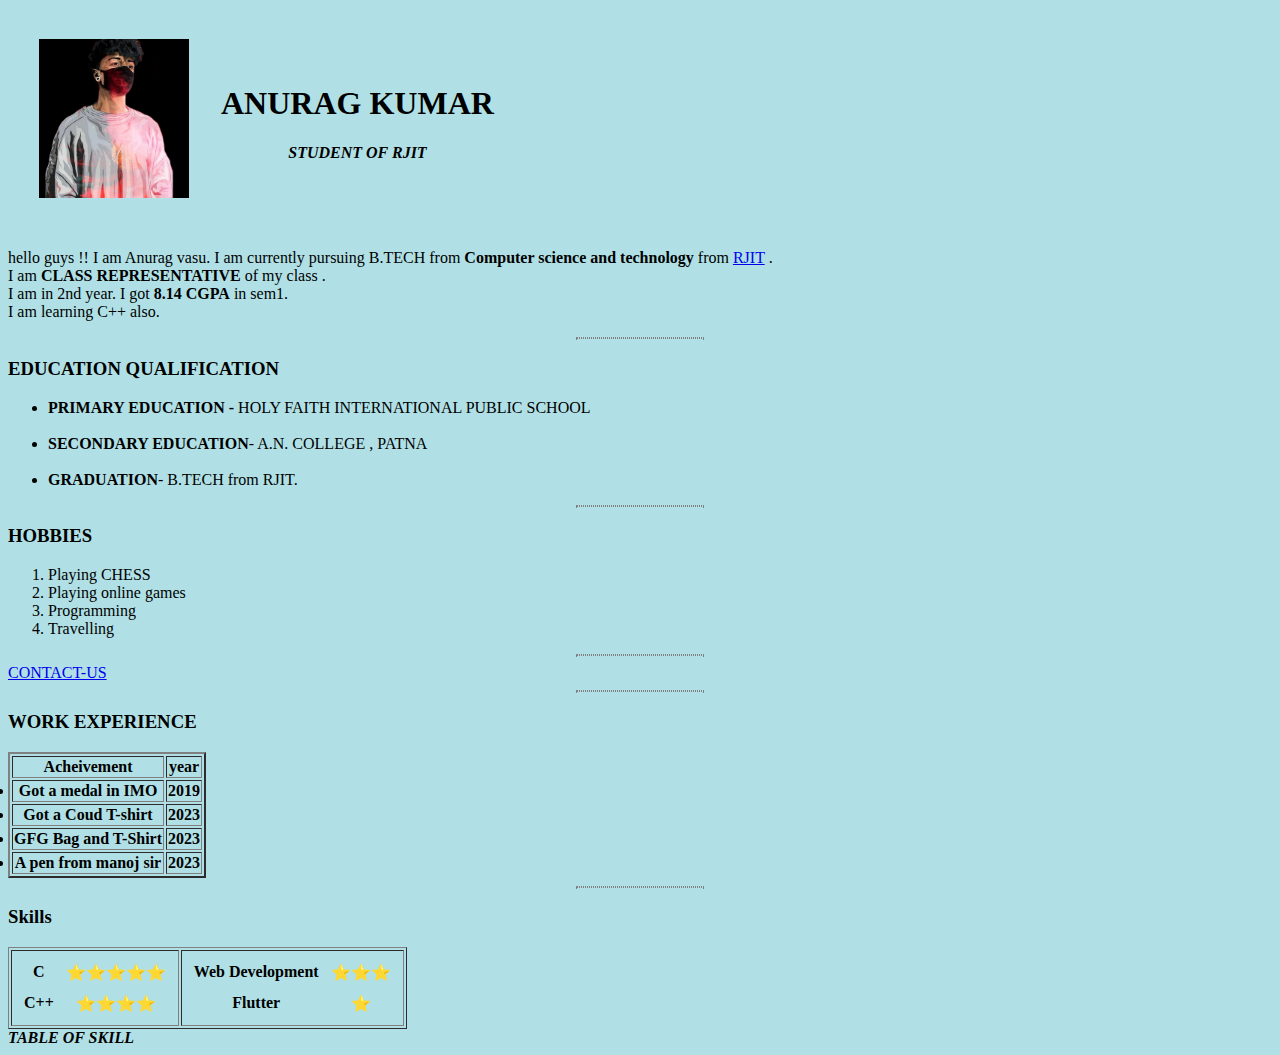
<file: ANURAG PERSONAL WEBSITE/index.html>
<!DOCTYPE html>
<html lang="en">
<head>
    <meta charset="UTF-8">
    <meta name="viewport" content="width=10, initial-scale=1.0">
    <title>Anurag personal site</title>
    <style>
        hr{
            border-style: dotted;
            width: 10%;
            height: 0px;
        }
    </style>
</head>
<body style="background-color: powderblue;">
    <table cellspacing="30">
        <tbody>
            <tr>
                <th><img src="wallpaper.jpg" length="150" width="150"  ></th>
                <th><h1 align="center">ANURAG KUMAR </h1>
                    <!-- <p ><i>STUDENT OF RJIT</i></p> -->
                    <p><em>STUDENT OF <strong>RJIT</strong></em></p>
                    </th>
            </tr>
        </tbody>
    </table>
    <p>hello guys !! I am Anurag vasu. I am currently pursuing B.TECH from <strong> Computer science and technology </strong>from <a href="RJIT.html">RJIT</a> . <br>I am <strong>CLASS REPRESENTATIVE </strong> of my class . <br> I am in 2nd year. I got <strong> 8.14 CGPA</strong> in sem1. <br> I am learning C++ also. </p>
    
    <hr>
    <h3>EDUCATION QUALIFICATION</h3>
    <!--<p>1) <strong>PRIMARY EDUCATION -</strong> HOLY FAITH INTERNATIONAL PUBLIC SCHOOL <br> 2)<strong> SECONDARY EDUCATION</strong>- A.N. COLLEGE , PATNA <br> 3) <strong>GRADUATION</strong>- B.TECH from RJIT.

    </p>-->
    <p><ul><li><strong>PRIMARY EDUCATION -</strong> HOLY FAITH INTERNATIONAL PUBLIC SCHOOL</li> <br><li> <strong> SECONDARY EDUCATION</strong>- A.N. COLLEGE , PATNA </li><br> <li> <strong>GRADUATION</strong>- B.TECH from RJIT.</li>

    </ul></p>
    <hr>
    <h3>HOBBIES</h3>
    <p><ol><li>Playing CHESS</li><li>Playing online games</li> <li>Programming</li><li>Travelling</li></ol></p>
    <!--
        ORDERED LIST have two types type="i" for roman number 
        start="5" , numbering start from 5

        UNORDERED LIST
        type="circle","square","hexagon".
    -->
    <hr>
    <a href="CONTACT-ME.html">CONTACT-US</a>
    <hr>
    <h3>WORK EXPERIENCE</h3>
    <table border="2">
        <thead>
            <tr>
                <th>Acheivement</th>
                <th>year</th>
            </tr>
        </thead>
        <tbody><ul>
            <tr>
                <th><li>Got a medal in IMO</li></th>
                <th>2019</th>
            </tr>
            <tr>
                <th><li>Got a Coud T-shirt</li></th>
                <th>2023</th>
            </tr>
            <tfoot>
                <tr>
                    <th><li>GFG Bag and T-Shirt</li></th>
                    <th>2023</th>
                </tr>
                <tr>
                    <th><li>A pen from manoj sir</li></th>
                    <th>2023</th>
                </tr>
            </tfoot>
        </tbody>
    </ul>
    </table>
    <hr>
    <h3>Skills</h3>

    <table border="1">
        <tr>
            <th>
                <table cellspacing="10">
                    <tr>
                            <th>C</th>
                            <th>⭐⭐⭐⭐⭐</th>
                        </tr>
                        <tr>
                            <th>C++</th>
                            <th>⭐⭐⭐⭐</th>
                        </tr>
                        <!-- <tr>
                            <th>Web Development</th>
                            <th>⭐⭐⭐</th>
                        </tr>
                        <tr>
                            <th>Flutter</th>
                            <th>⭐</th>
                        </tr> -->
                </table>
            </th>
            <th>
                <table cellspacing="10" >
                        <!-- <tr>
                            <th>C</th>
                            <th>⭐⭐⭐⭐⭐</th>
                        </tr>
                        <tr>
                            <th>C++</th>
                            <th>⭐⭐⭐⭐</th>
                        </tr> -->
                        <tr>
                            <th>Web Development</th>
                            <th>⭐⭐⭐</th>
                        </tr>
                        <tr>
                            <th>Flutter</th>
                            <th>⭐</th>
                        </tr>
                </table>
            </th>
        </tr>
    </table>


<caption align="center"><em><strong>       TABLE OF SKILL</strong></em></caption>





    
</body>
</html>
</file>
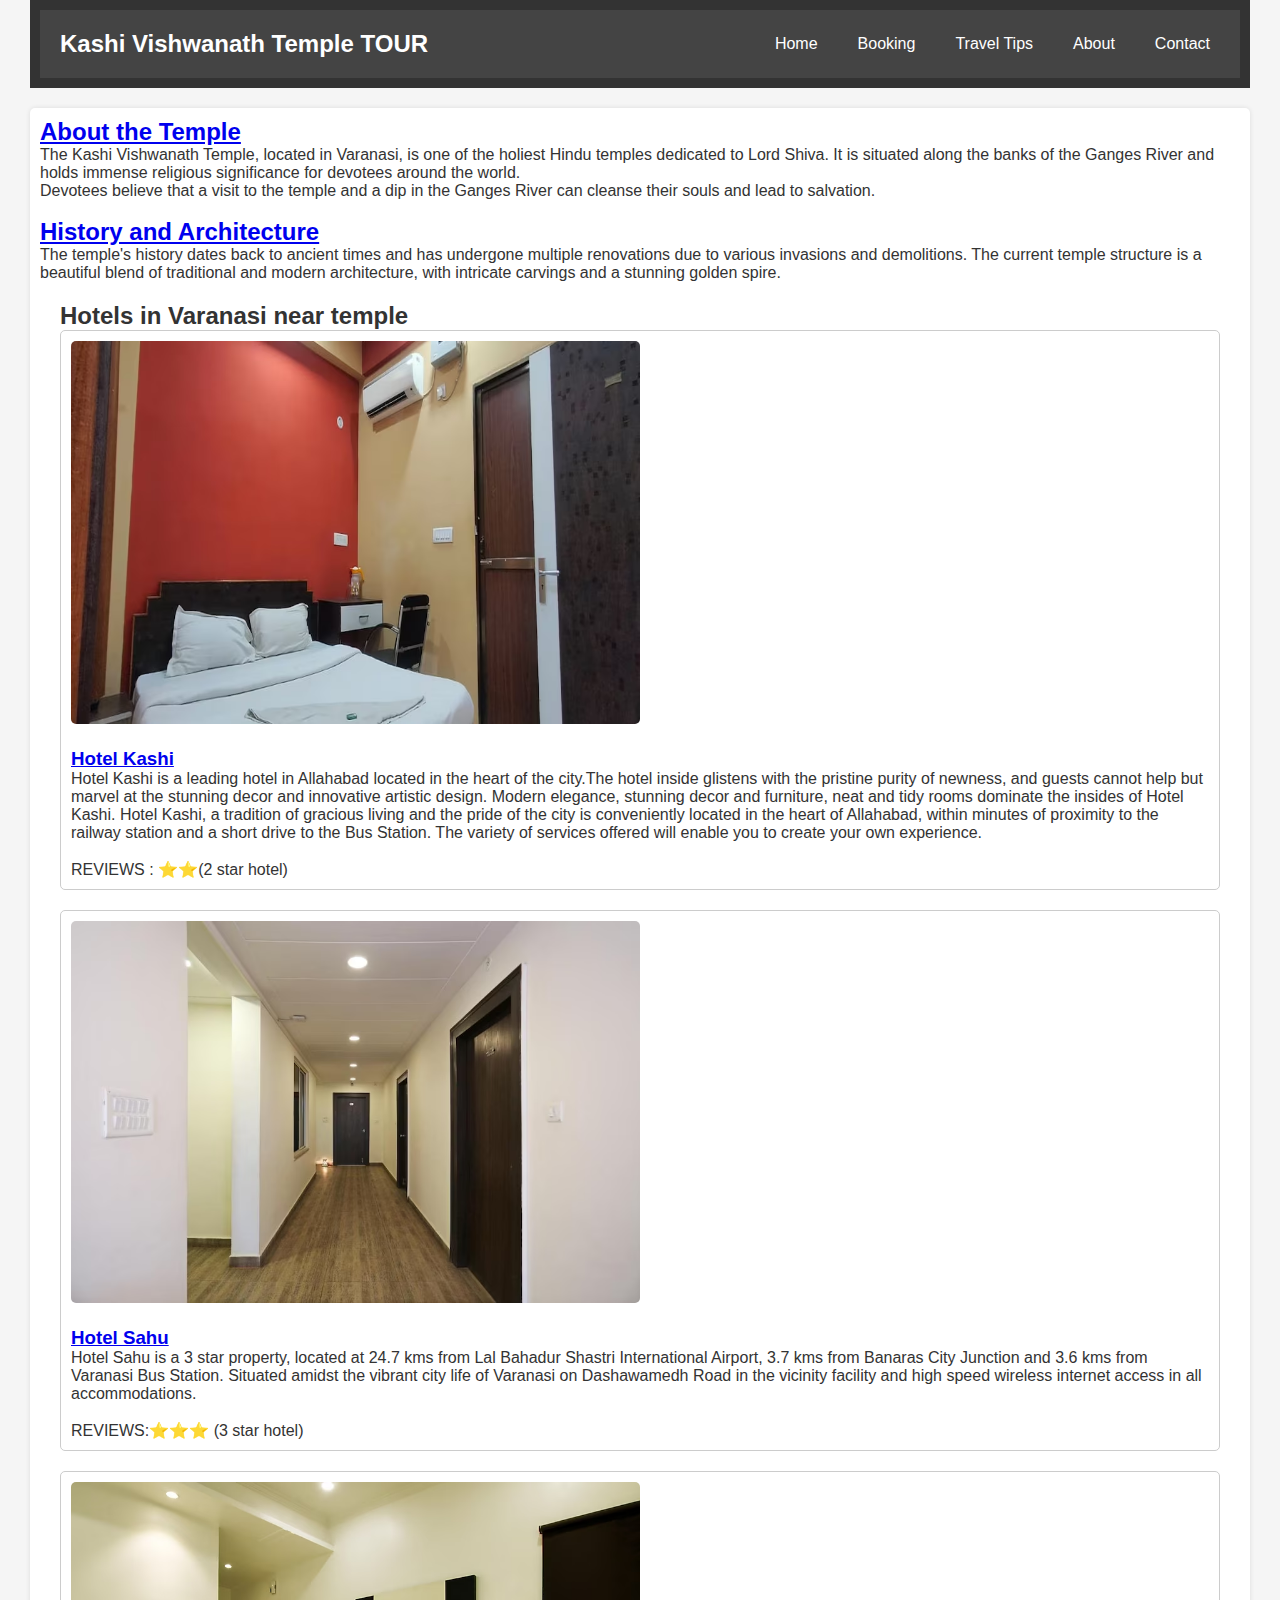
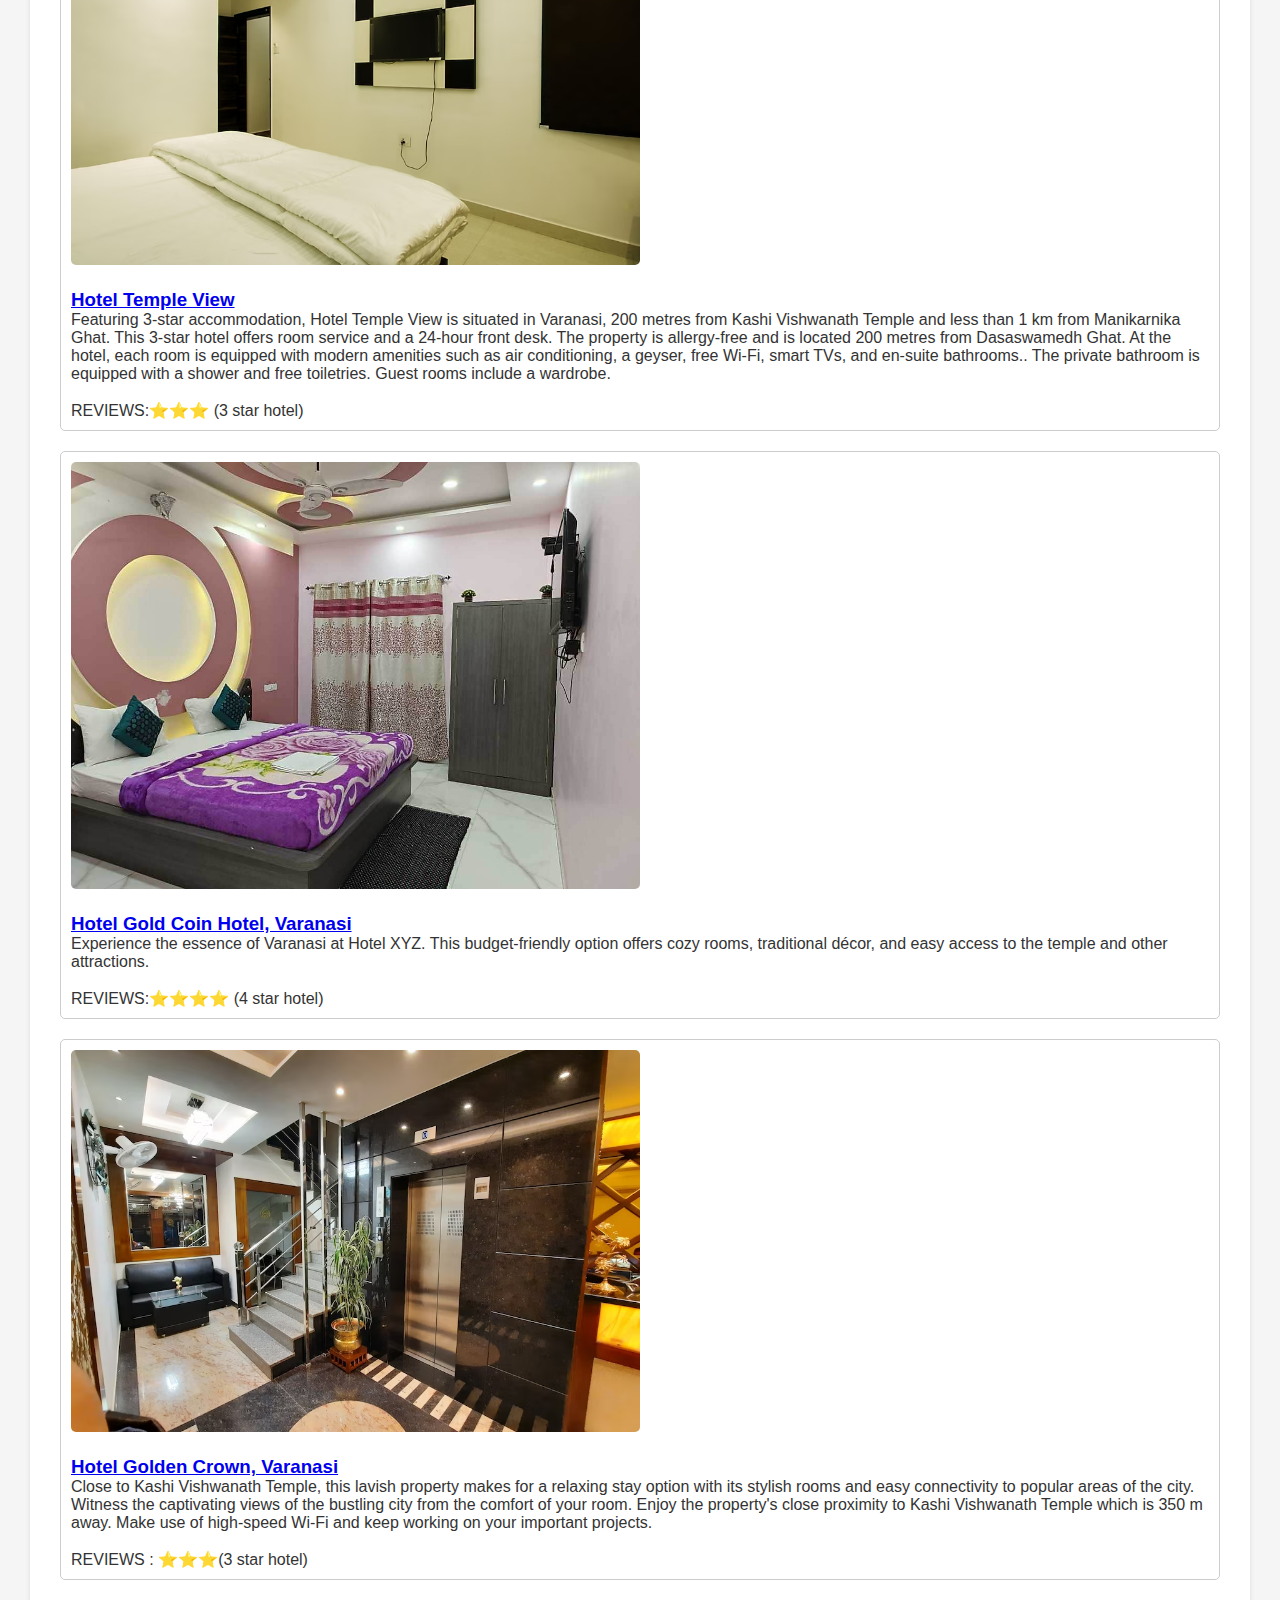
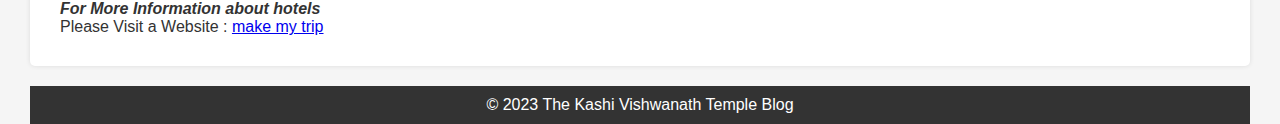
<file: travelblog/index.html>
<!DOCTYPE html>
<html lang="en">
<head>
    <meta charset="UTF-8">
    <meta name="viewport" content="width=device-width, initial-scale=1.0">
    <link rel="stylesheet" href="styless.css">
    <title>Kashi Vishwanath Temple Blog</title>
</head>
<body>
    <header>
        <nav>
            <div class="logo">
                <h1>Kashi Vishwanath Temple TOUR</h1>
            </div>
            <ul class="nav-links">
                <li><a href="https://www.travelblog.org/" target="_blank">Home</a></li>
                <li><a href="https://www.makemytrip.com/" target="_blank" >Booking</a></li>
                <li><a href="https://lucyliveshere.com/2023/04/10/varanasi-travel-tips-dos-and-donts-in-varanasi/" target="_blank">Travel Tips</a></li>
                <li><a href="https://onemileatatime.com/insights/day-to-day-life-full-time-travel-blogger/" target="_blank">About</a></li>
                <li><a href="https://wanderingon.com/contact-us/" target="_blank">Contact</a></li>
            </ul>
        </nav>
    </header>
    
    <main>
        <section id="about">
            <h2><strong><a href="https://en.wikipedia.org/wiki/Kashi_Vishwanath_Temple" target="_blank">About the Temple</a></strong></h2>
            <p>The Kashi Vishwanath Temple, located in Varanasi, is one of the holiest Hindu temples dedicated to Lord Shiva. It is situated along the banks of the Ganges River and holds immense religious significance for devotees around the world.</p>
            <p>Devotees believe that a visit to the temple and a dip in the Ganges River can cleanse their souls and lead to salvation.</p>
        </section>
        <section id="history">
            <br><h2><strong><a href="https://en.wikipedia.org/wiki/Kashi_Vishwanath_Temple#History" target="_blank">History and Architecture</a></strong></h2>
            <p>The temple's history dates back to ancient times and has undergone multiple renovations due to various invasions and demolitions. The current temple structure is a beautiful blend of traditional and modern architecture, with intricate carvings and a stunning golden spire.</p>
        </section>
        <!-- Add more sections as needed -->
        <section id="hotels">
            <h2>Hotels in Varanasi near temple</h2>
            <div class="hotel">
               <a href="https://www.makemytrip.com/hotels/photos-of-hotel_kashi-details-prayagraj_allahabad.html" target="_blank"> <img src="hotel5.jpg" alt="Hotel 5"</a>
                <h3><a href="https://www.makemytrip.com/hotels/hotel-details/?hotelId=202101131431291974&_uCurrency=INR&checkin=09132023&checkout=09142023&city=CTVNS&cmp=SEO&country=IN&lat=25.31091&lng=83.0071&locusId=CTVNS&locusType=city&mmPoiTag=POI%7CKashi%20Vishwanath%20Temple%7CPOI70796%7C25.310858%7C83.0084896&modifyDates=true&rank=65&roomStayQualifier=2e0e&searchText=Kashi%20Vishwanath%20Temple%2C%20Varanasi&seoReq=1692434233660&mtkeys=defaultMtkey" target="_blank">Hotel Kashi</a></h3>
                <p>Hotel Kashi is a leading hotel in Allahabad located in the heart of the city.The hotel inside glistens with the pristine purity of newness, and guests cannot help but marvel at the stunning decor and innovative artistic design. Modern elegance, stunning decor and furniture, neat and tidy rooms dominate the insides of Hotel Kashi. Hotel Kashi, a tradition of gracious living and the pride of the city is conveniently located in the heart of Allahabad, within minutes of proximity to the railway station and a short drive to the Bus Station. The variety of services offered will enable you to create your own experience.</p><br>
                    <p>REVIEWS : ⭐⭐(2 star hotel)</p>
            </div>
            <div class="hotel">
                <a href="https://www.makemytrip.com/hotels/photos-of-hotel_sahu-details-varanasi.html" target="_blank"> <img src="hotel4.jpg" alt="Hotel 2"> </a>
                <h3><a href="https://www.makemytrip.com/hotels/hotel-details/?hotelId=201302162009496520&_uCurrency=INR&checkin=09132023&checkout=09142023&city=CTVNS&cmp=SEO&country=IN&lat=25.30879&lng=83.00897&locusId=CTVNS&locusType=city&mmPoiTag=POI%7CKashi%20Vishwanath%20Temple%7CPOI70796%7C25.310858%7C83.0084896&modifyDates=true&rank=15&roomStayQualifier=2e0e&searchText=Kashi%20Vishwanath%20Temple%2C%20Varanasi&seoReq=1692434233660&mtkeys=defaultMtkey" target="_blank">    Hotel Sahu </a> </h3>
                <p>Hotel Sahu is a 3 star property, located at 24.7 kms from Lal Bahadur Shastri International Airport, 3.7 kms from Banaras City Junction and 3.6 kms from Varanasi Bus Station. Situated amidst the vibrant city life of Varanasi on Dashawamedh Road in the vicinity facility and high speed wireless internet access in all accommodations.</p><br>
                <p>REVIEWS:⭐⭐⭐ (3 star hotel)</p>
            </div>
            <div class="hotel">
               <a href="https://www.makemytrip.com/hotels/hotel_temple_view-details-varanasi.html" target="_blank"> <img src="hotel1.jpg" alt="Hotel 3"></a>
                <h3><a href="https://www.makemytrip.com/hotels/hotel-details/?hotelId=202306070917401982&_uCurrency=INR&checkin=09132023&checkout=09142023&city=CTVNS&cmp=SEO&country=IN&lat=25.31007&lng=83.00965&locusId=CTVNS&locusType=city&mmPoiTag=POI%7CKashi%20Vishwanath%20Temple%7CPOI70796%7C25.310858%7C83.0084896&modifyDates=true&rank=67&roomStayQualifier=2e0e&searchText=Kashi%20Vishwanath%20Temple%2C%20Varanasi&seoReq=1692434233660&mtkeys=defaultMtkey" target="_blank">    Hotel Temple View </a> </h3>
                <p>Featuring 3-star accommodation, Hotel Temple View is situated in Varanasi, 200 metres from Kashi Vishwanath Temple and less than 1 km from Manikarnika Ghat. This 3-star hotel offers room service and a 24-hour front desk. The property is allergy-free and is located 200 metres from Dasaswamedh Ghat. At the hotel, each room is equipped with modern amenities such as air conditioning, a geyser, free Wi-Fi, smart TVs, and en-suite bathrooms.. The private bathroom is equipped with a shower and free toiletries. Guest rooms include a wardrobe.</p><br>
                <p>REVIEWS:⭐⭐⭐ (3 star hotel)</p>
            </div>
            <div class="hotel">
                <a href="https://www.makemytrip.com/hotels/gold_coin_hotel_varanasi-details-varanasi.html" target="_blank"><img src="hotel2.jpg" alt="Hotel 4"></a>
                <h3><a href="https://www.makemytrip.com/hotels/hotel-details/?hotelId=202204271429314062&_uCurrency=INR&checkin=09132023&checkout=09142023&city=CTVNS&cmp=SEO&country=IN&lat=25.31053&lng=83.00922&locusId=CTVNS&locusType=city&mmPoiTag=POI%7CKashi%20Vishwanath%20Temple%7CPOI70796%7C25.310858%7C83.0084896&modifyDates=true&pwa_ssr=true&rank=2&roomStayQualifier=2e0e&searchText=Kashi%20Vishwanath%20Temple%2C%20Varanasi&seoReq=1692434233660&mtkeys=defaultMtkey" target="_blank">  Hotel Gold Coin Hotel, Varanasi</a></h3>
                <p>Experience the essence of Varanasi at Hotel XYZ. This budget-friendly option offers cozy rooms, traditional décor, and easy access to the temple and other attractions.</p><br>
                <p>REVIEWS:⭐⭐⭐⭐ (4 star hotel) </p>
            </div>
            <div class="hotel">
                <a href="https://www.makemytrip.com/hotels/hotel_golden_crown-details-varanasi.html?cmp=disp_omg_df&source=712877_QW43-NVaQBqMwY0xzOHpCA_" target="_blank"><img src="hotel3.jpg" alt="Hotel 5"></a>
                <h3><a href="https://www.makemytrip.com/hotels/hotel-details/?hotelId=201908281358567854&_uCurrency=INR&checkin=09132023&checkout=09142023&city=CTVNS&cmp=SEO&country=IN&lat=25.3134&lng=83.00388&locusId=CTVNS&locusType=city&mmPoiTag=POI%7CKashi%20Vishwanath%20Temple%7CPOI70796%7C25.310858%7C83.0084896&modifyDates=true&rank=3&roomStayQualifier=2e0e&searchText=Kashi%20Vishwanath%20Temple%2C%20Varanasi&seoReq=1692434233660&viewType=BUDGET&mtkeys=defaultMtkey" target="_blank">Hotel Golden Crown, Varanasi</a></h3>
                <p>Close to Kashi Vishwanath Temple, this lavish property makes for a relaxing stay option with its stylish rooms and easy connectivity to popular areas of the city.

                    Witness the captivating views of the bustling city from the comfort of your room.
                    Enjoy the property's close proximity to Kashi Vishwanath Temple which is 350 m away.
                    Make use of high-speed Wi-Fi and keep working on your important projects.</p><br>
                    <p>REVIEWS : ⭐⭐⭐(3 star hotel)</p>
            </div>
            <div>
                <strong ><i>For More Information about hotels</i></strong> <br>
                Please Visit a Website : <a href="https://www.makemytrip.com/" target="_blank">make my trip</a>
            </div>
            <!-- Add more hotel descriptions here -->
        </section>
    </main>
    
    <footer>
        <p>&copy; 2023 The Kashi Vishwanath Temple Blog</p>
    </footer>
</body>
</html>
</file>
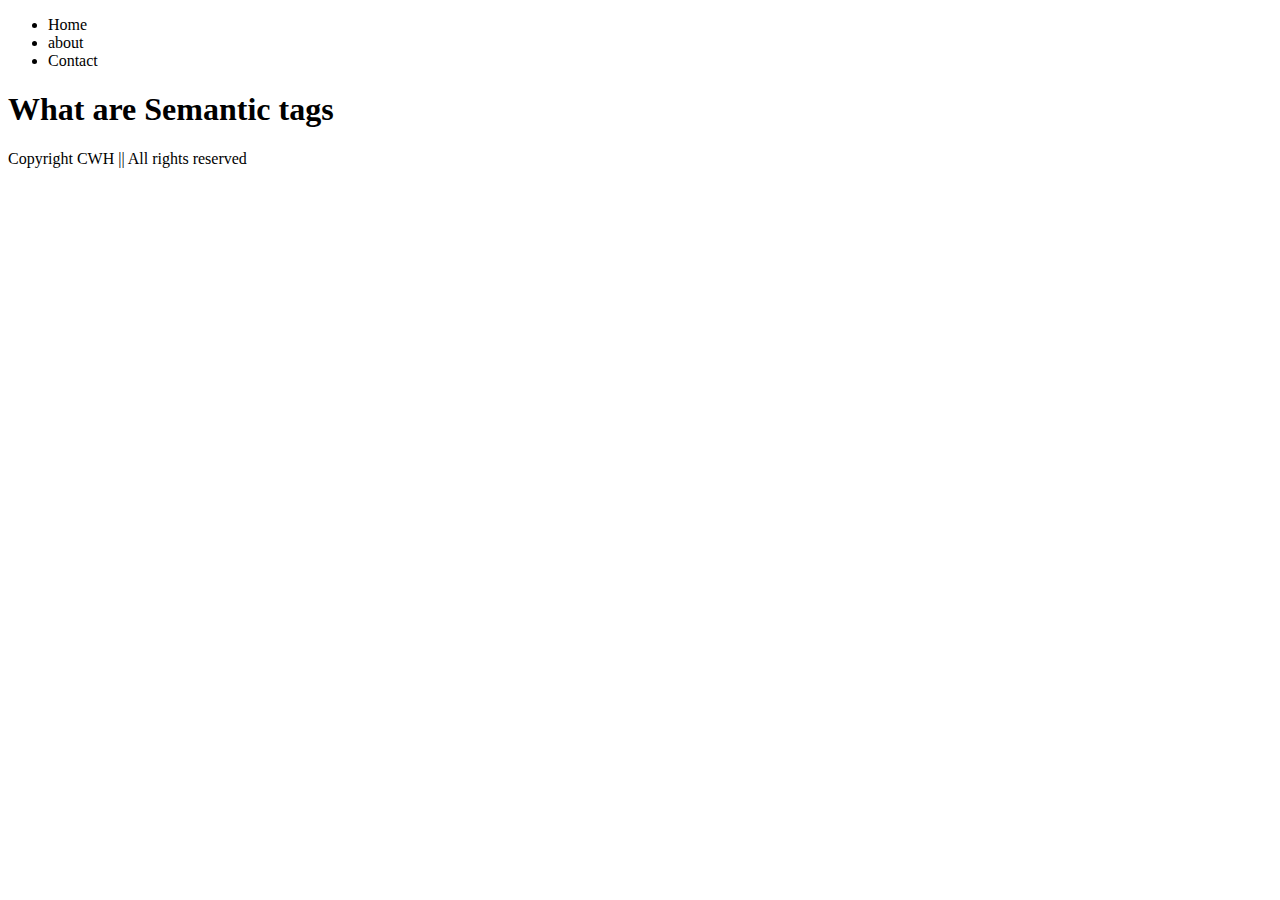
<file: CodeWithHarry/tut_11/index.html>
<!DOCTYPE html>
<html lang="en">
<head>
    <meta charset="UTF-8">
    <meta name="viewport" content="width=device-width, initial-scale=1.0">
    <title>Semantic Tags</title>
</head>
<body>
    <header>
        <nav>
            <ul>
                <li>Home</li>
                <li>about</li>
                <li>Contact</li>
            </ul>
        </nav>
    </header>
    <main>
        <h1>What are Semantic tags</h1>
    </main>
    <footer>
        Copyright CWH || All rights reserved
    </footer>
</body>
</html>
</file>
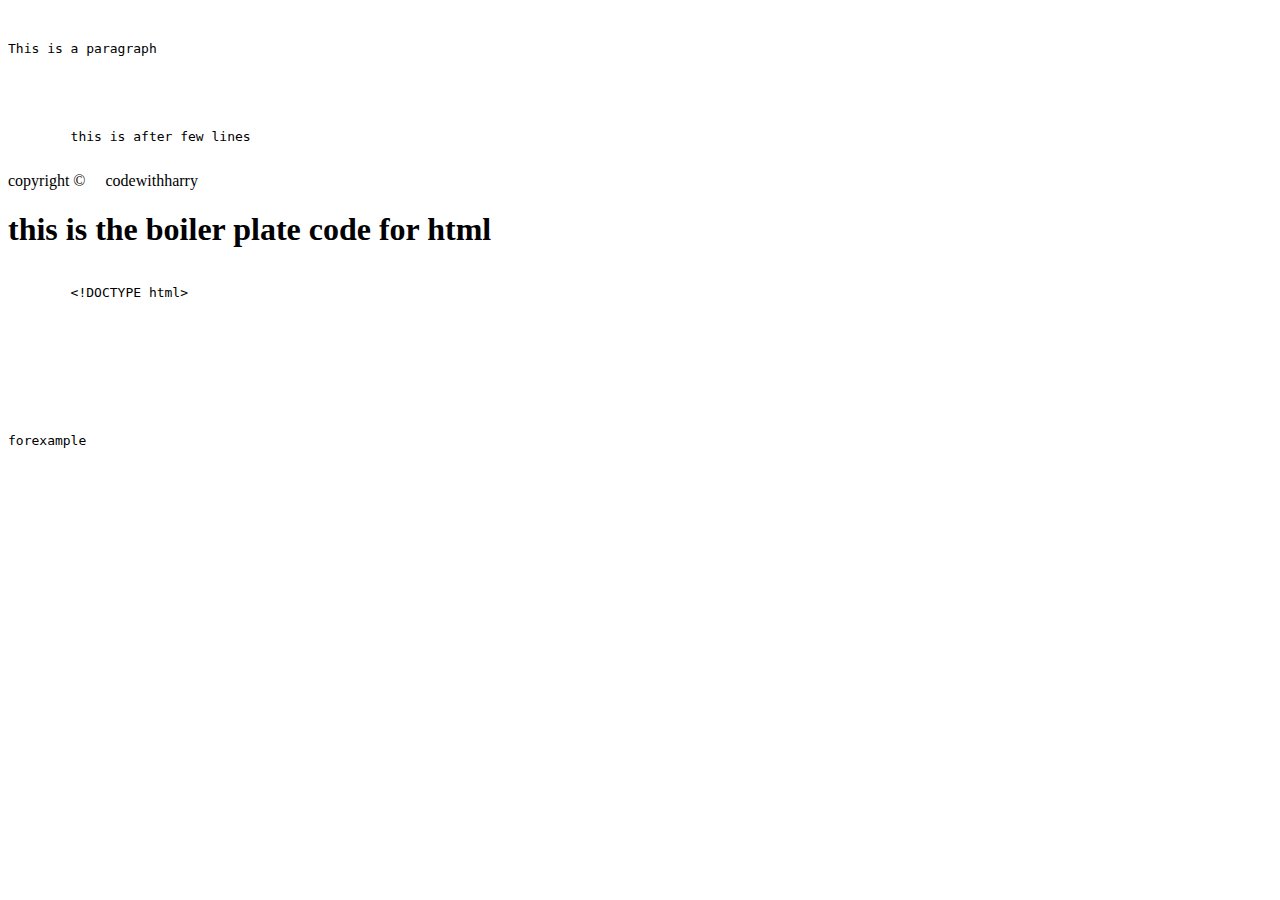
<file: CodeWithHarry/tut_13/index.html>
<!DOCTYPE html>
<html lang="en">
<head>
    <meta charset="UTF-8">
    <meta name="viewport" content="width=device-width, initial-scale=1.0">
    <title>Document</title>
</head>
<body>
    <pre>
        <p>This is a paragraph</p>



        this is after few lines
    </pre>


    copyright &copy;&nbsp;&nbsp;&nbsp;&nbsp;&nbsp;codewithharry

    <blockquote cite="source-url">
        <cite>
             
        </cite>
    </blockquote>
     
    <h1>this is the boiler plate code for html</h1>
    <pre><code>
        &lt;!DOCTYPE html&gt;
<html lang="en">
<head>
    <meta charset="UTF-8">
    <meta name="viewport" content="width=device-width, initial-scale=1.0">
    <title>Document</title>
</head>
<body>
    <p>forexample</p>
</body>
</html>
    </code></pre>

</body>
</html>
</file>
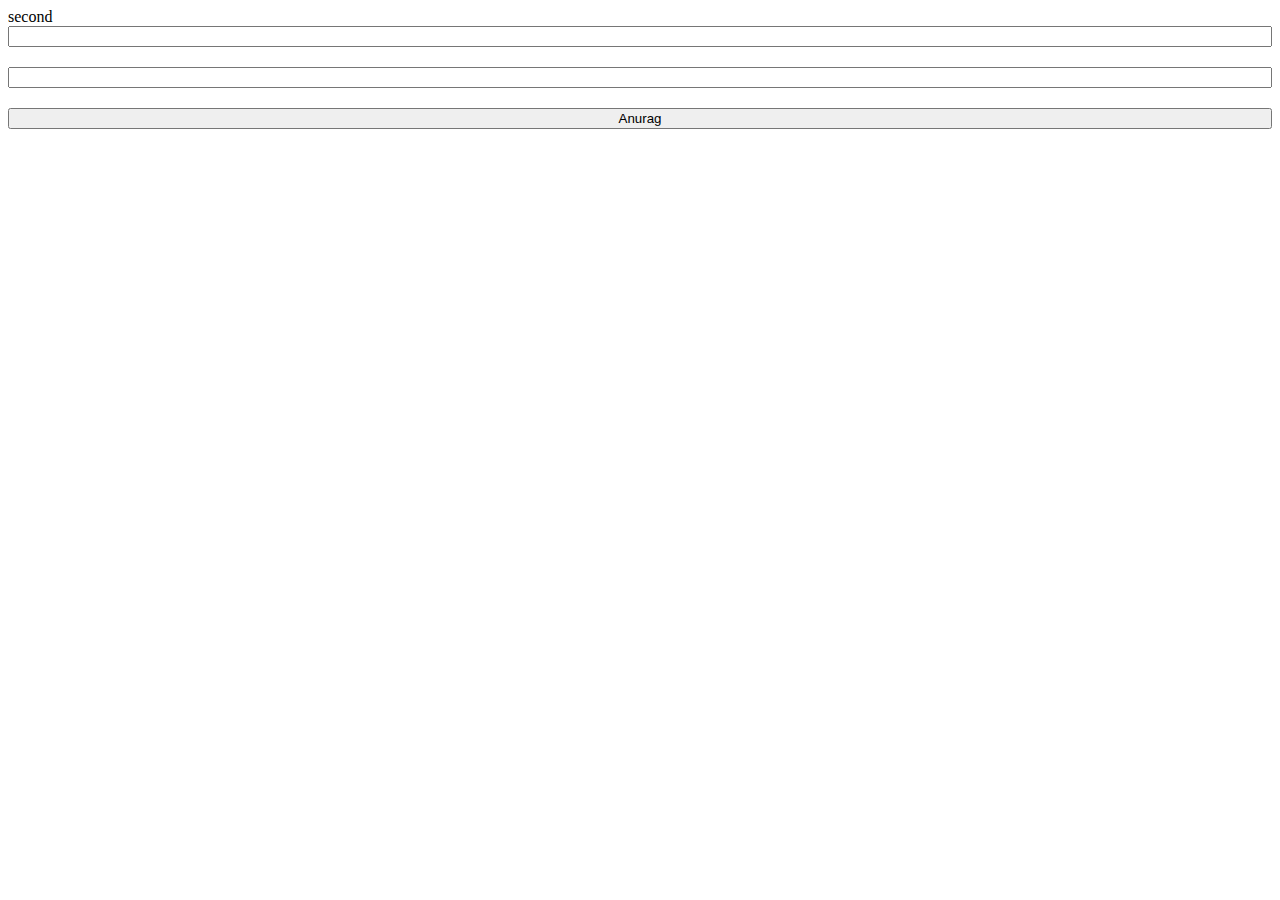
<file: CodeWithHarry/tut_9/index.html>
<!DOCTYPE html>
<html lang="en">
<head>
    <meta charset="UTF-8">
    <meta name="viewport" content="width=device-width, initial-scale=1.0">
    <title>ID and classes in HTMl</title>
    <link rel="stylesheet" href="style.css">
    <style>
        form{
            display: flex;
            flex-direction: column;
            gap: 20px;
        }
    </style>
</head>
<body>
    <div id="firstdiv" class="red bg-yellow"></div>
    <div id="secondDiv" >second</div>
    <span class="red"></span>

    <form action="">
        <input type="text" name="" id="">
        <input type="password" name="" id="">
        <input type="submit" value="Anurag">
    </form>

    
</body>
</html>
</file>
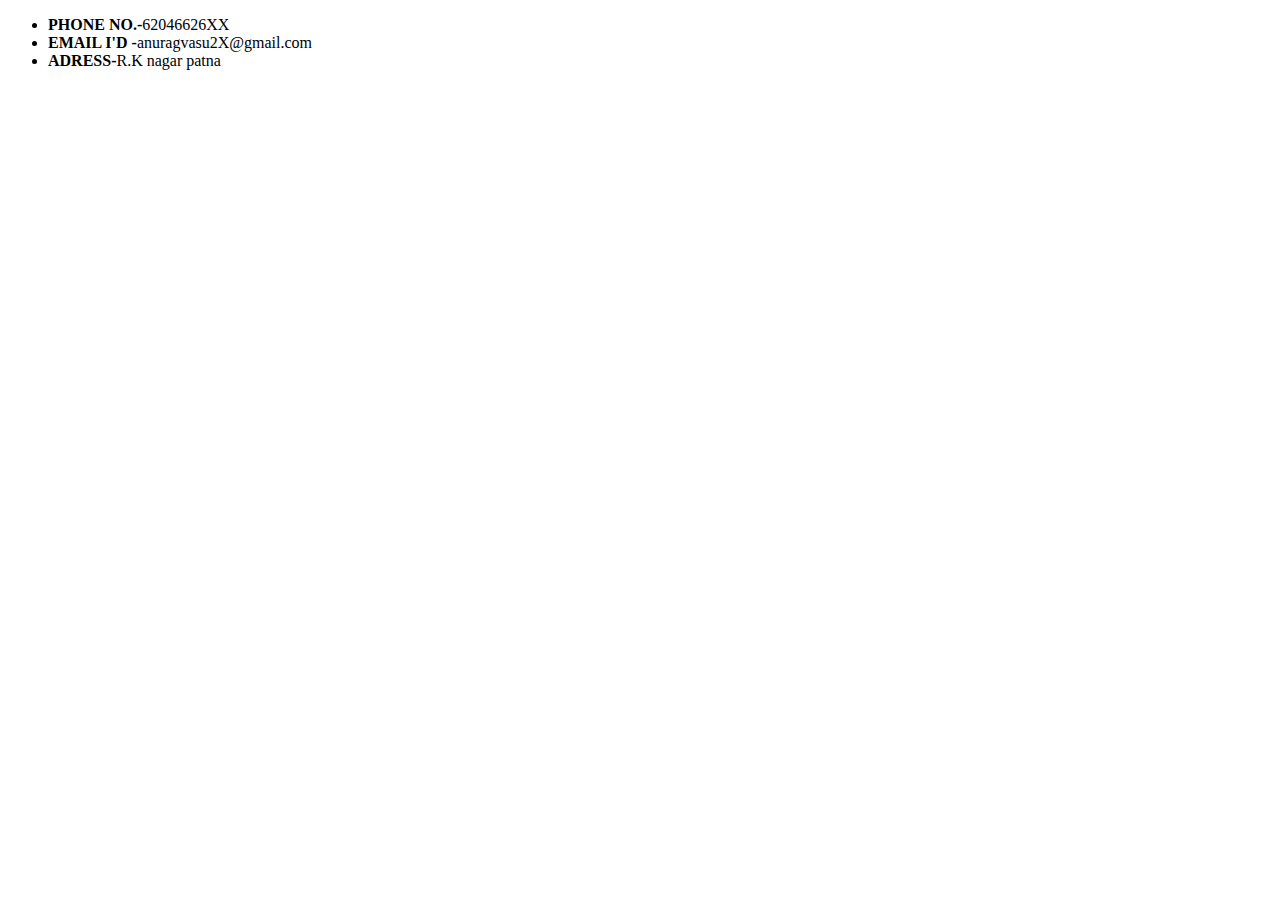
<file: ANURAG PERSONAL WEBSITE/CONTACT-ME.html>
<!DOCTYPE html>
<html lang="en">
<head>
    <meta charset="UTF-8">
    <meta name="viewport" content="width=device-width, initial-scale=1.0">
    <title>contact-me</title>
</head>
<body>
    <p><ul><li><strong>PHONE NO.-</strong>62046626XX </li>
    <li><strong>EMAIL I'D -</strong>anuragvasu2X@gmail.com</li>
    <li><strong>ADRESS-</strong>R.K nagar patna </li>
    </ul></p>
</body>
</html>
</file>
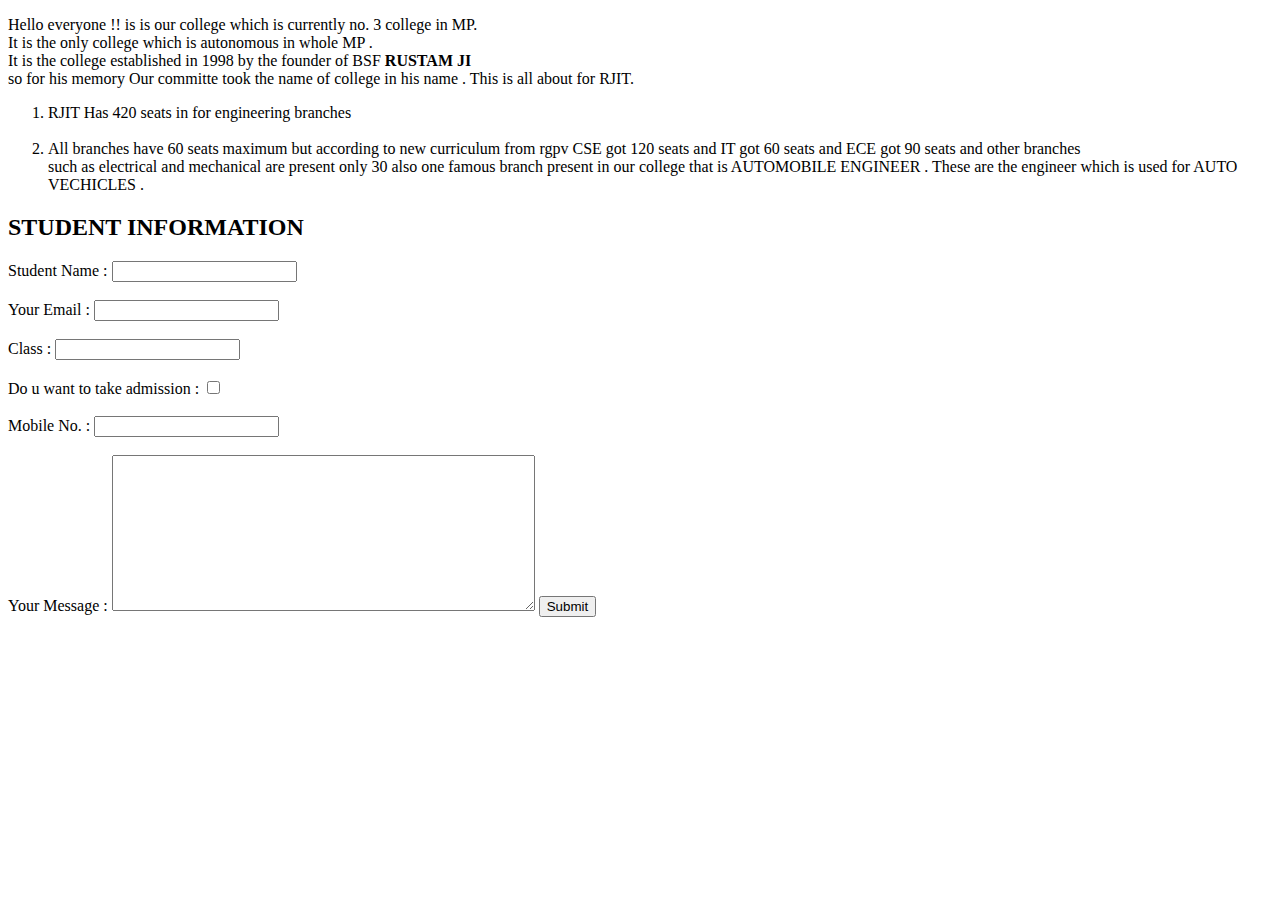
<file: ANURAG PERSONAL WEBSITE/RJIT.html>
<!DOCTYPE html>
<html lang="en">
<head>
    <meta charset="UTF-8">
    <meta name="viewport" content="width=device-width, initial-scale=1.0">
    <title>RUSTAMJI INSTITUTE OF TECHNOLOGY</title>
</head>
<body>
    <p>Hello everyone !! is is our college which is currently no. 3 college in MP. <br> It is the only college which is autonomous in whole MP . <br> It is the college established in 1998 by the founder of BSF <strong>RUSTAM JI</strong> <br> so for his memory Our committe took the name of college in his name . This is all about for RJIT.
    </p>
    <p><ol> <li>RJIT Has 420 seats in for engineering branches </li><br> <li>All branches have 60 seats maximum but according to new curriculum from rgpv CSE got 120 seats and IT got 60 seats and ECE got 90 seats and other branches</li> such as electrical and mechanical are present only 30 also one famous branch present in our college that is AUTOMOBILE ENGINEER . These are the engineer which is used for AUTO VECHICLES . </ol> </p>

    <h2>STUDENT INFORMATION</h2>
    <form action="index.html">
        <label>Student Name :</label>
        <input type="text"><br>
        <br>
        <label>Your Email :</label>
        <input type="email" name="YOUR mail"><br><br>
        <label>Class :</label>
        <input type="text">
<br><br>
        <label>Do u want to take admission :</label>
        <input type="checkbox"><br><br>

        <label>Mobile No. :</label>
        <input type="number" name="number"><br><br>

        <label >Your Message :</label>
        <textarea name="Your Message" id="n" cols="50" rows="10"></textarea>

        <input type="submit">
    </form>
    

</body>
</html>
</file>
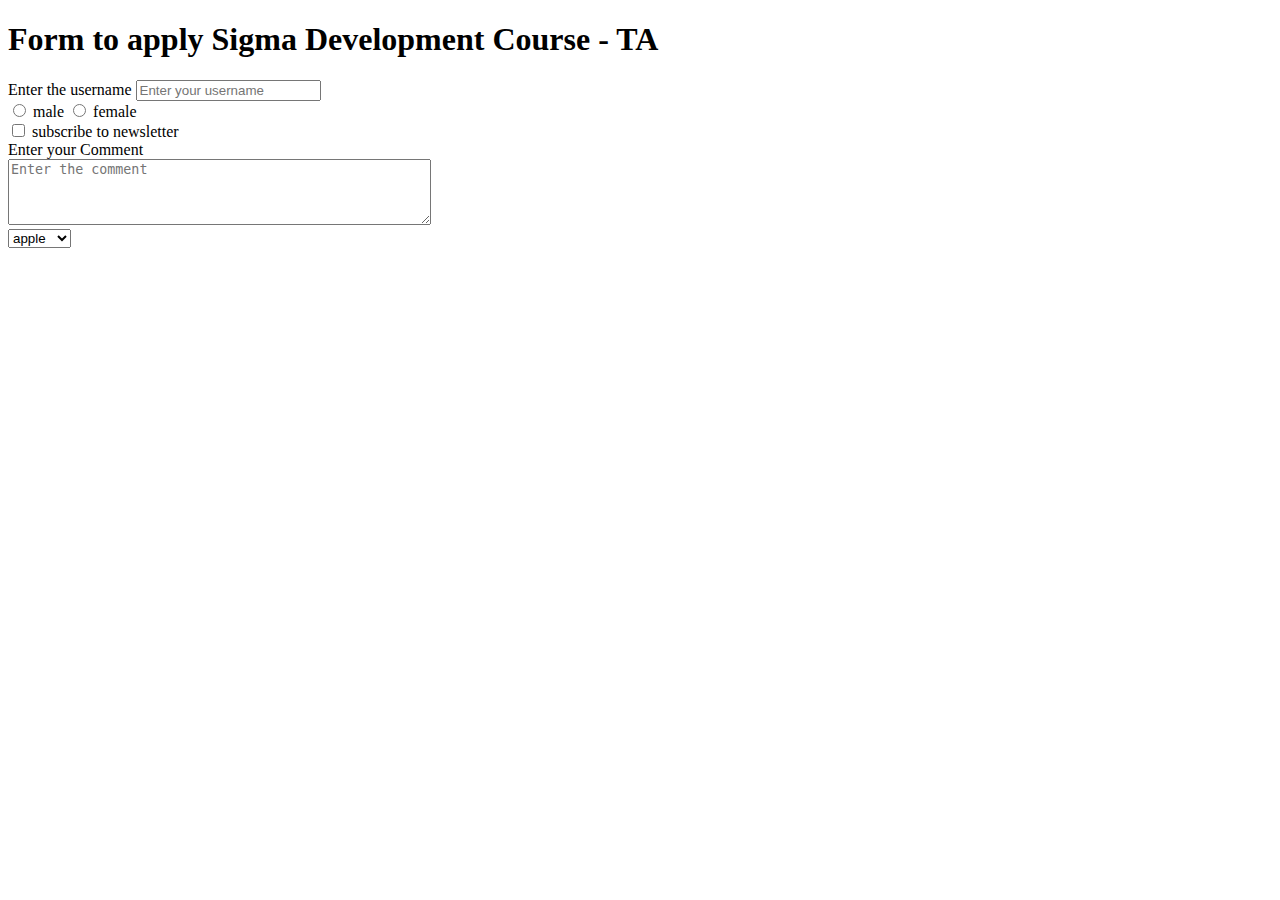
<file: CodeWithHarry/tut_6.html>
<!DOCTYPE html>
<html lang="en">
<head>
    <meta charset="UTF-8">
    <meta name="viewport" content="width=device-width, initial-scale=1.0">
    <title>Forms - Lets Learn It </title>
</head>
<body>
    <h1>Form to apply Sigma Development Course - TA</h1>
    <form action="post">
        <div>
            <label for="username" >Enter the username</label>
            <input type="text" name="username" placeholder="Enter your username">
        </div>
        <div>
            <input type="radio" id="male" name="gender" value="male">
            <label for="male">male</label>
            <input type="radio" id="female" name="gender" value="female">
            <label for="female">female</label>
        </div>
        <div>
            <input type="checkbox" id="subscribe" name="subscribe" value="yes">
            <label for="subscribe" >subscribe to newsletter</label> 
        </div>
        <div>
            <label for="comment">Enter your Comment</label>
            <br>
            <textarea id="comment" name="comment" rows="4" cols="50" placeholder="Enter the comment" ></textarea>
        </div>
        <div>
            <select name="fruits">
                <option value="apple">apple</option>
                <option value="mango">mango</option>
                <option value="cherry">cherry</option>
            </select>
        </div>
        
        
    </form>
</body>
</html>
</file>
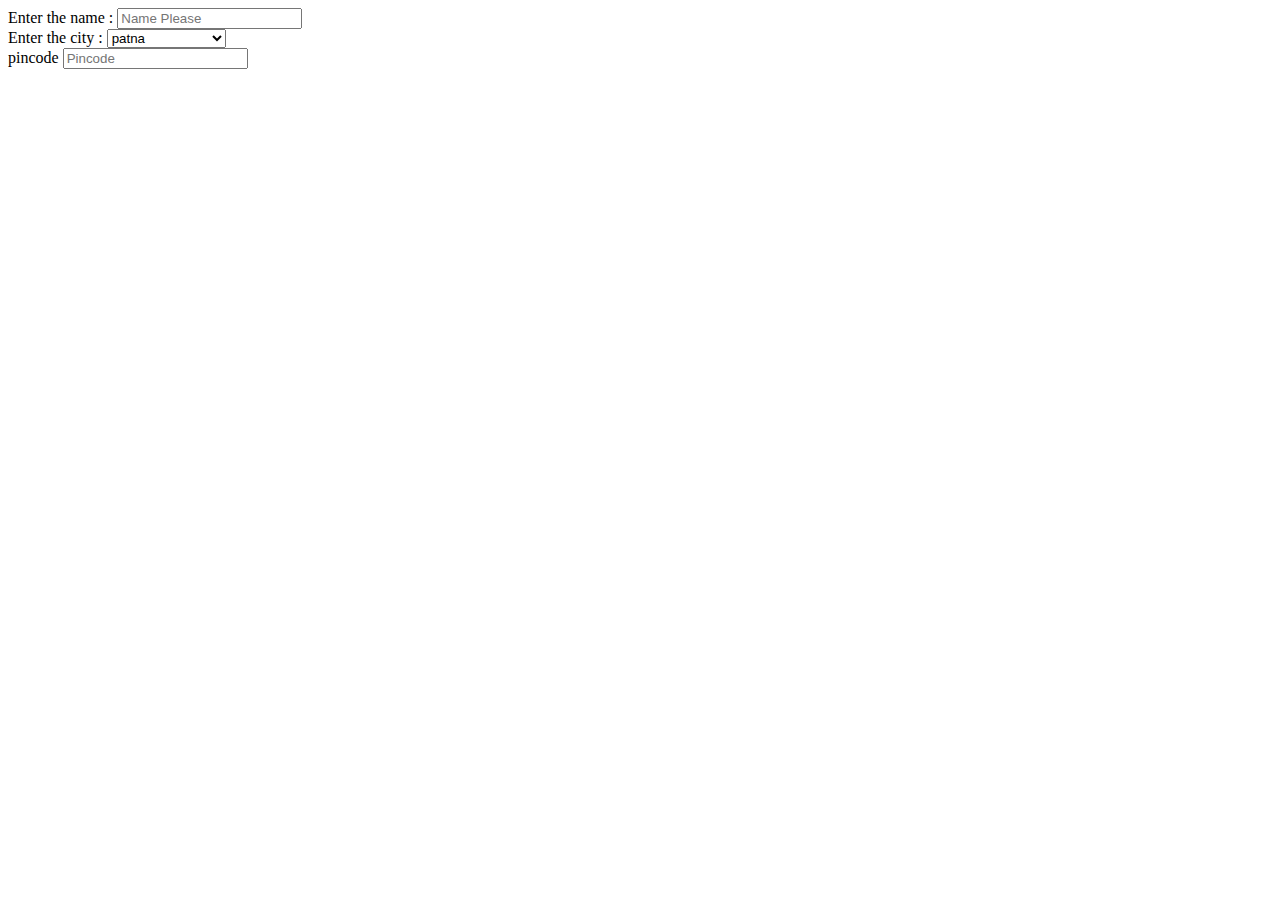
<file: CodeWithHarry/tut_8.html>
<!-- <!DOCTYPE html>
<html lang="en">
<head>
    <meta charset="UTF-8">
    <meta name="viewport" content="width=device-width, initial-scale=1.0">
    <title>Inline and Block Elements - HTML</title>
    <link rel="stylesheet" href="style.css">
</head>
<body>
    <p>I am a paragraph</p>
    <a href="https://google.com" >google</a>
    <div>I am a Block Element</div>
    <span>I am a span and i am inline</span>
    <a href="">Yes he is Inline</a>
</body>
</html> -->
<!DOCTYPE html>
<html lang="en">
<head>
    <meta charset="UTF-8">
    <meta name="viewport" content="width=device-width, initial-scale=1.0">
    <title>Form Without using br tag</title>
</head>
<body>
    <div>
        <label for="name">Enter the name :</label>
        <input type="text" name="name" placeholder="Name Please">
        
        
        
    </div>
    <div>
        <label for="city">Enter the city :</label>
        <select name="city">
            <option value="Patna">patna</option>
            <option value="Delhi">Delhi</option>
            <option value="Gorakhpur">Gorakhpur</option>
            <option value="Prayagraj">Prayagraj</option>
            <option value="Jammu Kashmir">Jammu Kashmir</option>
        </select>
        
    </div>
    <div>
        <label for="pincode">pincode</label>
        <input type="text" name="pincode" placeholder="Pincode">
    </div>
    
</body>
</html>
</file>
<file: CodeWithHarry/tut_9/style.css>
.red{
    color: red;
}
.bg-yellow{
    background-color: yellow;
}
#firstdiv{
    background-color: red;
}
</file>
<file: CodeWithHarry/style.css>
p{
    background-color: blueviolet;
}
a{
    background-color: rgb(rgb(22, 2, 2));
}
div{
    background-color: yellow;
}
span{
    background-color: rgb(95, 75, 44);
}
</file>
<file: travelblog/styless.css>
/* Reset some default styles */
body, h1, h2, h3, p, ul, li {
    margin: 0;
    padding: 0;
}

body {
    font-family: Arial, sans-serif;
}

/* Header Styles */
header {
    background-color: #333;
    color: white;
    padding: 10px 0;
}

nav {
    display: flex;
    justify-content: space-between;
    align-items: center;
    max-width: 1200px;
    margin: 0 auto;
    padding: 0 20px;
}

.logo h1 {
    font-size: 24px;
}

.nav-links {
    list-style: none;
    display: flex;
}

.nav-links li {
    margin-left: 20px;
}

.nav-links a {
    text-decoration: none;
    color: white;
    transition: color 0.3s;
}

.nav-links a:hover {
    color: #f39c12;
}

/* Hero Section Styles */
.hero {
    background-image: url('banaras.jpg');
    background-size: cover;
    background-position: center;
    text-align: center;
    padding: 100px 0;
    color: white;
}

.hero h2 {
    font-size: 36px;
    margin-bottom: 20px;
}

.hero p {
    font-size: 18px;
    margin-bottom: 30px;
}

.btn {
    display: inline-block;
    padding: 10px 20px;
    background-color: #f39c12;
    color: white;
    text-decoration: none;
    border-radius: 5px;
    transition: background-color 0.3s;
}

.btn:hover {
    background-color: #e67e22;
}

/* Latest Posts Styles */
.latest-posts {
    max-width: 1200px;
    margin: 40px auto;
    padding: 0 20px;
}

.post {
    border: 1px solid #ddd;
    padding: 20px;
    margin-bottom: 20px;
    border-radius: 5px;
}

.post img {
    max-width: 100%;
    height: auto;
    margin-bottom: 10px;
}

.post h3 {
    font-size: 24px;
    margin-bottom: 10px;
}

.post p {
    font-size: 16px;
    margin-bottom: 20px;
}

/* Footer Styles */
footer {
    background-color: #333;
    color: white;
    text-align: center;
    padding: 20px 0;
}

/* Responsive Styles */
@media screen and (max-width: 768px) {
    .nav-links {
        flex-direction: column;
    }

    .nav-links li {
        margin: 10px 0;
    }

    .hero {
        padding: 50px 0;
    }
}
/* Reset some default styles for consistency */
body, h1, h2, p {
    margin: 0;
    padding: 0;
}

/* Basic styling */
body {
    font-family: Arial, sans-serif;
    background-color: #f5f5f5;
    color: #333;
}

header, nav, main, footer {
    max-width: 1200px;
    margin: 0 auto;
    padding: 20px;
}

header {
    background-color: #333;
    color: #fff;
    text-align: center;
}

nav {
    background-color: #444;
    text-align: center;
}

nav a {
    color: #fff;
    text-decoration: none;
    margin: 0 10px;
}

main {
    background-color: #fff;
    box-shadow: 0 0 5px rgba(0, 0, 0, 0.1);
    border-radius: 5px;
    margin-top: 20px;
}

footer {
    text-align: center;
    margin-top: 20px;
}
/* Reset some default styles for consistency */
body, h1, h2, h3, p {
    margin: 0;
    padding: 0;
}

/* Basic styling */
body {
    font-family: Arial, sans-serif;
    background-color: #f5f5f5;
    color: #333;
}

header, main, footer {
    max-width: 1200px;
    margin: 0 auto;
    padding: 10px;
}

header {
    background-color: #333;
    color: #fff;
    text-align: center;
}

main {
    background-color: #fff;
    box-shadow: 0 0 5px rgba(0, 0, 0, 0.1);
    border-radius: 5px;
    margin-top: 20px;
}

#hotels {
    padding: 20px;
}

.hotel {
    margin-bottom: 20px;
    border: 1px solid #ccc;
    border-radius: 5px;
    padding: 10px;
}

.hotel img {
    max-width: 50%;
    height: auto;
    border-radius: 5px;
    margin-bottom: 10px;
}

.hotel h3 {
    margin-top: 10px;
}

footer {
    text-align: center;
    margin-top: 20px;
}
</file>
